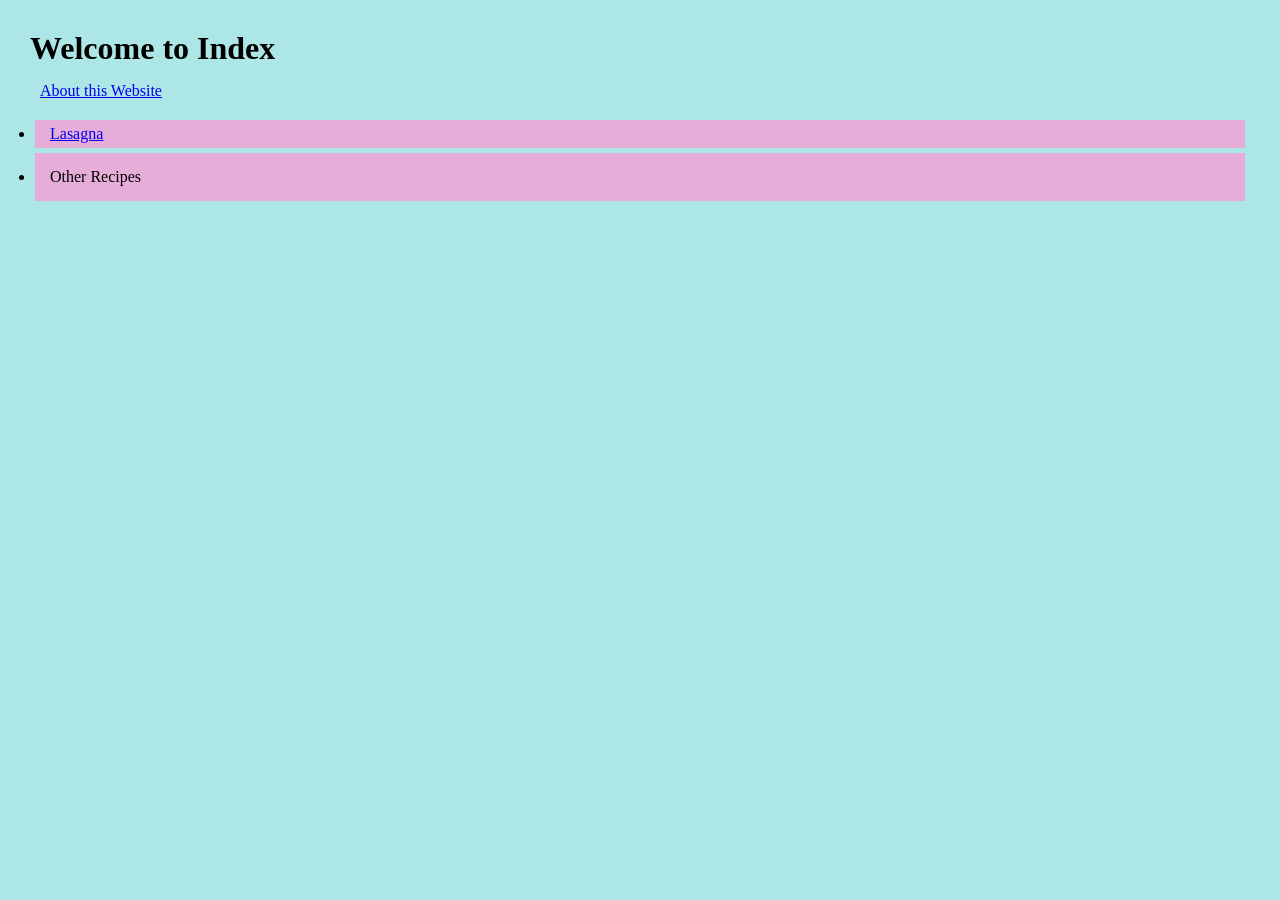
<file: index.html>
<!DOCTYPE html>
<html lang="en">
<head>
    <meta charset="UTF-8">
    <meta name="viewport" content="width=device-width, initial-scale=1.0">
    <title>Index</title>
    <link rel="stylesheet" href="style.css">
</head>
<body>
    <h1>Welcome to Index</h1>
    <p><a href="./pages/about.html" target="_blank" ref="noopener noreferrer">About this Website</a></p>
    <ul>
        <li><a href="./recipes/lasagna.html" target="_blank" ref="noopener noreferrer">Lasagna</a></li>
        <li><p>Other Recipes</p></li>
    </ul>

</body>
</html>
</file>
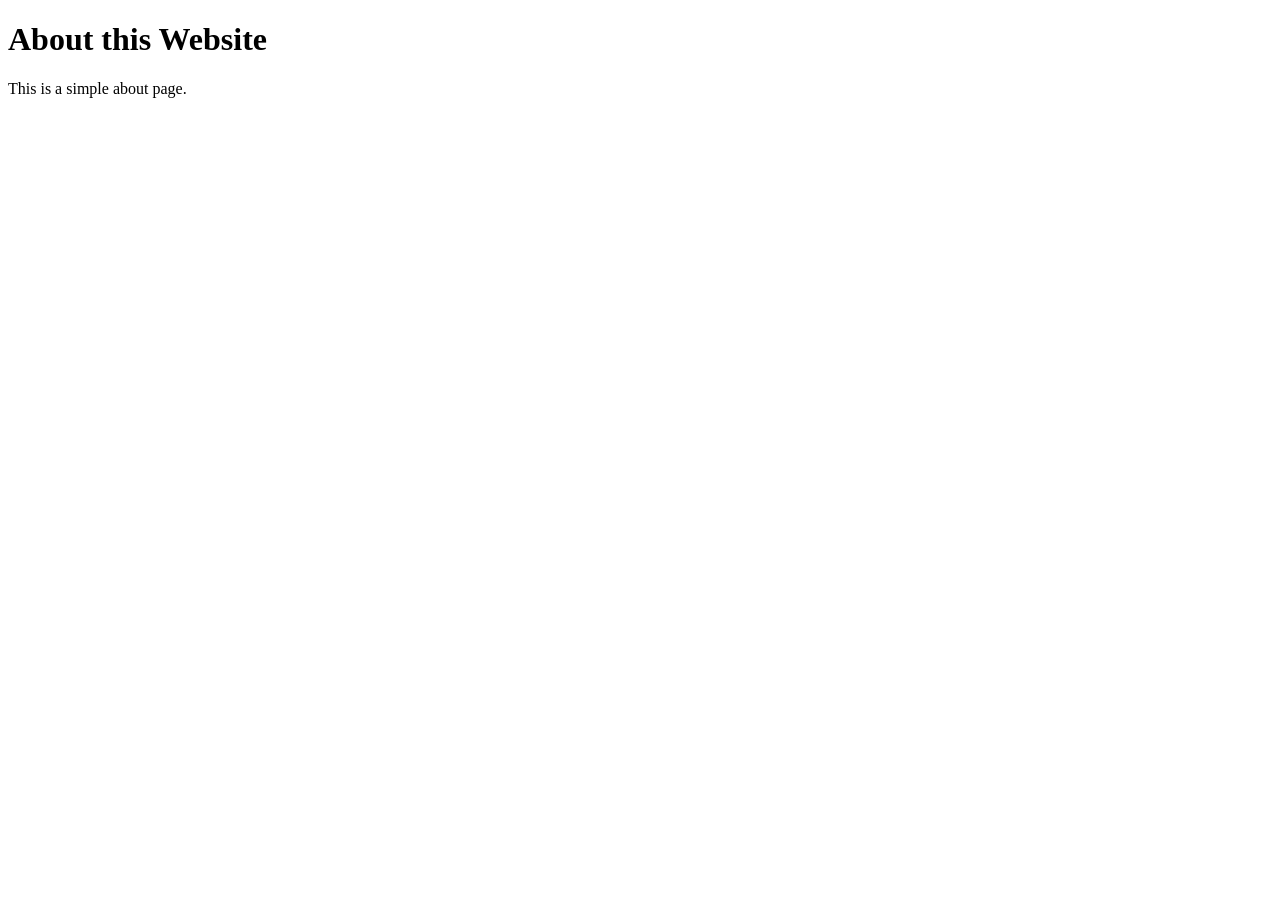
<file: about.html>
<!DOCTYPE html>
<html lang="en">
<head>
    <meta charset="UTF-8">
    <meta name="viewport" content="width=device-width, initial-scale=1.0">
    <title>About</title>
</head>
<body>
    <h1>About this Website</h1>
    <p>This is a simple about page.</p>
</body>
</html>
</file>
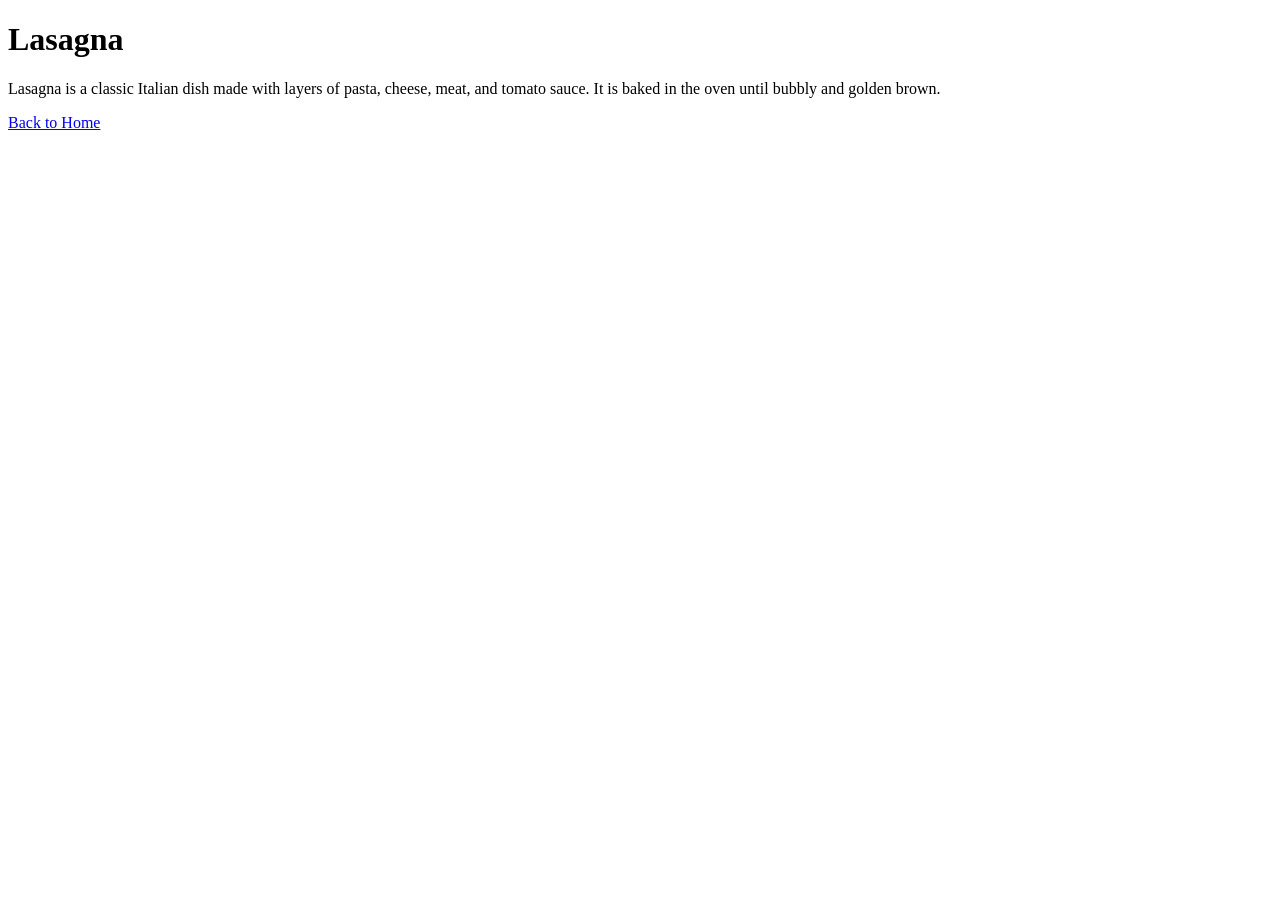
<file: recipes/lasagna.html>
<!DOCTYPE html>
<html lang="en">   
<head>
    <meta charset="UTF-8">
    <meta name="viewport" content="width=device-width, initial-scale=1.0">
    <title>Lasagna</title>
</head>
<body>
    <h1>Lasagna</h1>
    <p>Lasagna is a classic Italian dish made with layers of pasta, cheese, meat, and tomato sauce. It is baked in the oven until bubbly and golden brown.</p>  
    <p><a href="../index.html" target="_blank" ref="noopener noreferrer">Back to Home</a></p>
</body>
</html>
</file>
<file: style.css>
* {
  margin: 5px;
  padding: 5px;
  box-sizing: border-box;
  background-color: rgb(173, 230, 230);
}

div ul{
  /*list-style-type:decimal;*/
  padding-left: 20px;  
  border: 1px solid black;
  background-color: rgb(230, 173, 216);
}

ul li, li p, li a{
  background-color: rgb(230, 173, 216);
}
</file>
